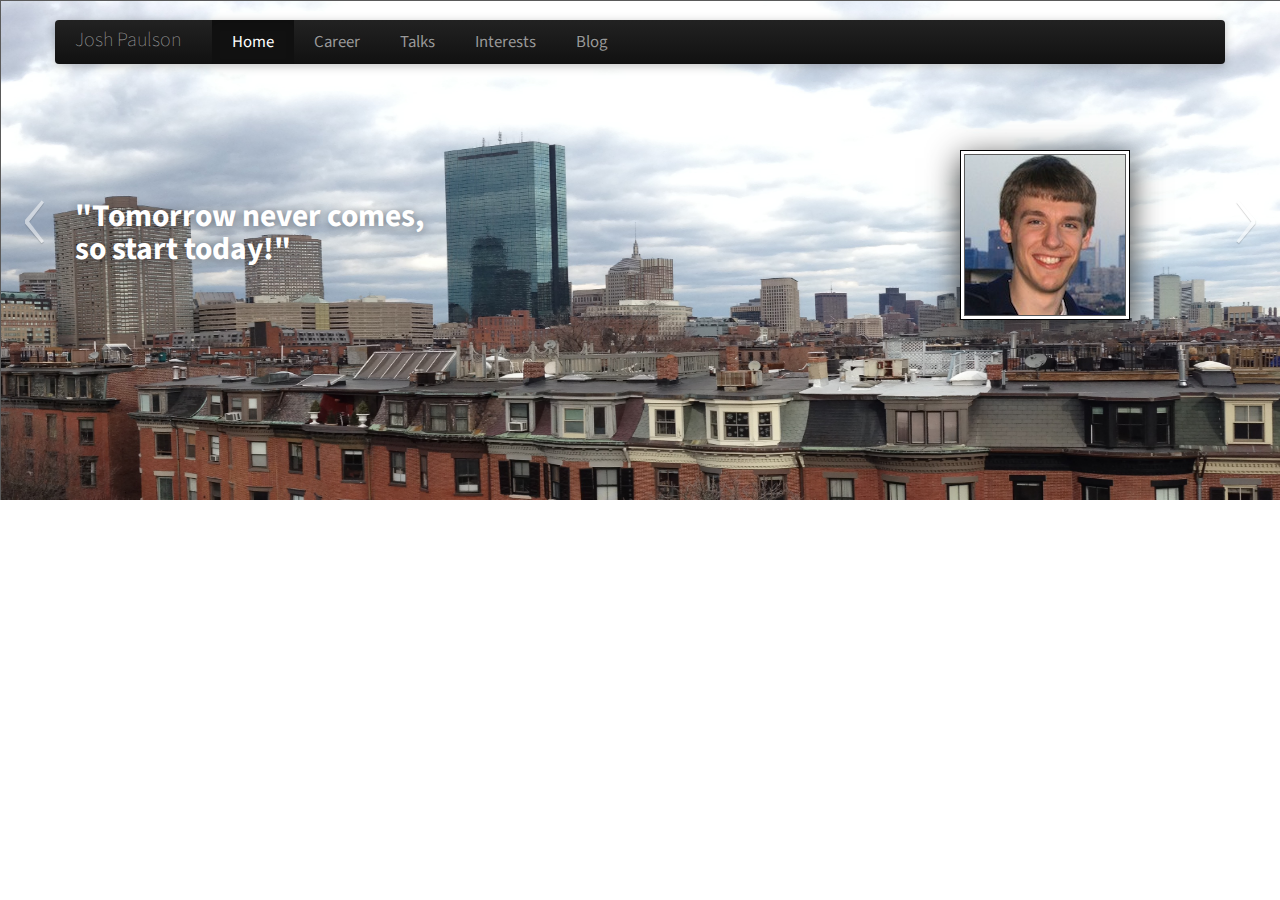
<file: web/index.html>
<!DOCTYPE html>
<html lang="en">
<head>
	<title>Josh Paulson - Home</title>
	<meta charset="UTF-8">
	<meta name="description" content="Personal website for Josh Paulson">
	<meta name="viewport" content="width=device-width, initial-scale=1.0">

	<link rel="stylesheet" type="text/css" href="./css/bootstrap.min.css">
	<link rel="stylesheet" type="text/css" href="./css/bootstrap-responsive.min.css">
	<link rel="stylesheet" type="text/css" href="./css/carousel.css">
	<link rel="stylesheet" type="text/css" href="./css/main.css">
	<link rel="stylesheet" type="text/css" href="http://fonts.googleapis.com/css?family=Source+Sans+Pro:400,600,700">

	<link rel="icon" href="./img/favicon.ico">

	<script src="./js/jquery-1.9.1.min.js"></script>
	<script src="./js/bootstrap.min.js"></script>
	<script src="./js/main.js"></script>

	<script>
		!function ($) {
			$(function(){
				$('#myCarousel').carousel()
				})
			}(window.jQuery)
	</script>

</head>

<body id="home">
	<div class="navbar-wrapper">
		<div class="container">
			<div class="navbar navbar-inverse">
				<div class="navbar-inner">
					<a class="brand" href="./">Josh Paulson</a>
					<ul class="nav">
						<li class="navhome"><a href="./">Home</a></li>
						<li class="navcareer"><a href="./career.html">Career</a></li>
						<li class="navtalks"><a href="">Talks</a></li>
						<li class="navinterests"><a href="./interests.html">Interests</a></li>
						<li class="navblog"><a href="http://joshpaulson.wordpress.com/">Blog</a></li>
					</ul>
				</div>
			</div>
		</div>
	</div>

	<div id="headshot">
		<img src="./img/joshpaulson.jpg" alt="Josh Paulson">
	</div>
	<div id="myCarousel" class="carousel slide">
		<div class="carousel-inner">
			<div class="item active">
				<img src="./img/boston-skyline.jpg" alt="Boston skyline from South End">
				<div class="container">
					<div class="carousel-caption">
						<h2>&#34;Tomorrow never comes, <br /> so start today!&#34;</h2>
					</div>
				</div>
			</div>
			<div class="item">
				<img src="./img/beinecke.jpg" alt="Beinecke Library">
				<div class="container">
					<div class="carousel-caption">
						<h2>&#34;You can&#39;t change the past, and don&#39;t think the future will change itself.&#34;</h2>
					</div>
				</div>
			</div>
			<div class="item">
				<img src="./img/sunset.jpg" alt="Boston sunset">
				<div class="container">
					<div class="carousel-caption">
						<h2>&#34;Diligence and determination will take you further than you think.&#34;</h2>
					</div>
				</div>
			</div>
		</div>
		<a class="left carousel-control" href="#myCarousel" data-slide="prev">&lsaquo;</a>
    <a class="right carousel-control" href="#myCarousel" data-slide="next">&rsaquo;</a>
	</div>

</body>
</html>
</file>
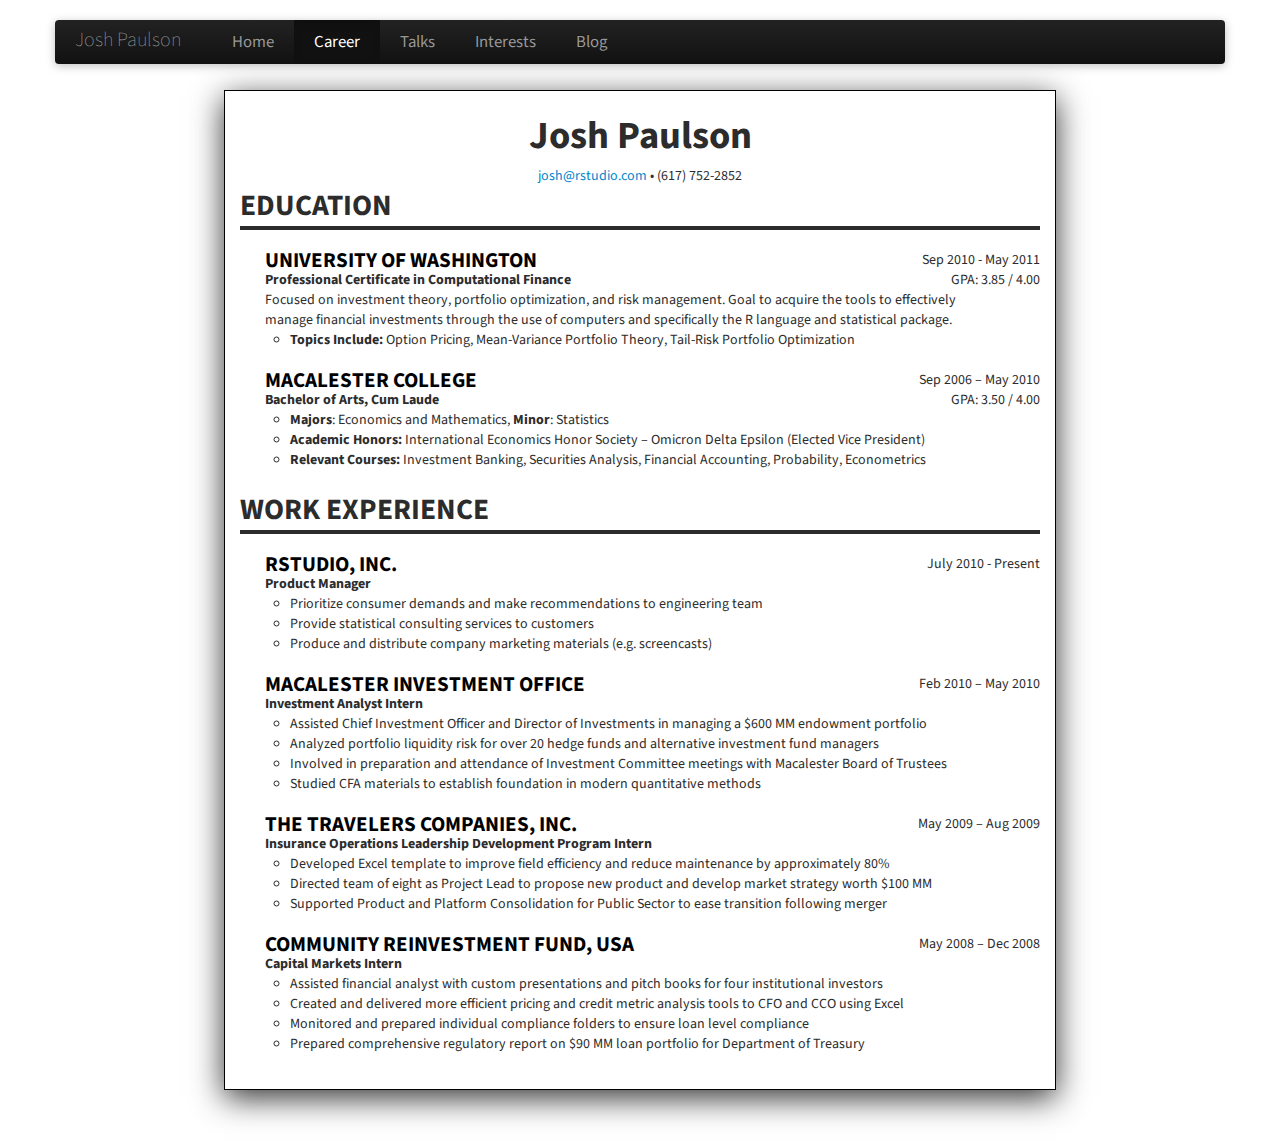
<file: web/career.html>
<!DOCTYPE html>
<html lang="en">
<head>
	<title>Josh Paulson - Career</title>
	<meta charset="UTF-8">
	<meta name="description" content="Josh Paulson Resume">
	<meta name="viewport" content="width=device-width, initial-scale=1.0">

	<link rel="stylesheet" type="text/css" href="./css/bootstrap.min.css">
	<link rel="stylesheet" type="text/css" href="./css/bootstrap-responsive.min.css">
	<link rel="stylesheet" type="text/css" href="./css/main.css">
	<link rel="stylesheet" type="text/css" href="./css/career.css">
	<link rel="stylesheet" type="text/css" href="http://fonts.googleapis.com/css?family=Source+Sans+Pro:400,600,700">

	<link rel="icon" href="./img/favicon.ico">

	<script src="./js/jquery-1.9.1.min.js"></script>
	<script src="./js/bootstrap.min.js"></script>
	<script src="./js/main.js"></script>

</head>

<body id="career">
	<div class="navbar-wrapper">
		<div class="container">
			<div class="navbar navbar-inverse">
				<div class="navbar-inner">
					<a class="brand" href="./">Josh Paulson</a>
					<ul class="nav">
						<li class="navhome"><a href="./">Home</a></li>
						<li class="navcareer"><a href="./career.html">Career</a></li>
						<li class="navtalks"><a href="">Talks</a></li>
						<li class="navinterests"><a href="./interests.html">Interests</a></li>
						<li class="navblog"><a href="http://joshpaulson.wordpress.com/">Blog</a></li>
					</ul>
				</div>
			</div>
		</div>
	</div>

	<div class="main">
		<div id="content">
			<div id="header">
				<h1>Josh Paulson</h1>
				<span><a href="mailto:josh&#0064;rstudio&#0046;com">josh&#0064;rstudio&#0046;com</a></span>
				<span>&#x2022;</span>
				<span>(617) 752-2852</span>
			</div>
			<div>
				<h2>Education</h2>
				<hr>
				<ul>
					<li class="section">
						<h3><a href="http://depts.washington.edu/compfin/certificate/cf-certificate">University of Washington</a></h3>
						<div class="right">Sep 2010 - May 2011</div>
						<h4><strong>Professional Certificate in Computational Finance</strong></h4>
						<div class="right">GPA: 3.85 / 4.00</div>
						<p>Focused on investment theory, portfolio optimization, and risk management. Goal to acquire the tools to effectively <br /> manage financial investments through the use of computers and specifically the R language and statistical package.</p>
						<ul>
							<li><strong>Topics Include:</strong> Option Pricing, Mean-Variance Portfolio Theory, Tail-Risk Portfolio Optimization</li>
						</ul>
					</li>
					<li class="section">
						<h3><a href="http://www.macalester.edu/">Macalester College</a></h3>
						<div class="right">Sep 2006 – May 2010</div>
						<h4><strong>Bachelor of Arts, Cum Laude</strong></h4>
						<div class="right">GPA: 3.50 / 4.00</div>
						<ul>
							<li><strong>Majors</strong>: Economics and Mathematics, <strong>Minor</strong>: Statistics</li>
							<li><strong>Academic Honors:</strong> International Economics Honor Society – Omicron Delta Epsilon (Elected Vice President)</li>
							<li><strong>Relevant Courses:</strong> Investment Banking, Securities Analysis, Financial Accounting, Probability, Econometrics</li>
						</ul>
					</li>
				</ul>
				<h2>Work Experience</h2>
				<hr>
				<ul>
					<li class="section">
						<h3><a href="http://www.rstudio.com/">RStudio, Inc.</a></h3>
						<div class="right">July 2010 - Present</div>
						<h4><strong>Product Manager</strong></h4>
						<br />
						<ul>
							<li>Prioritize consumer demands and make recommendations to engineering team</li>
							<li>Provide statistical consulting services to customers</li>
							<li>Produce and distribute company marketing materials (e.g. screencasts)</li>
						</ul>
					</li>
					<li class="section">
						<h3><a href="http://www.macalester.edu/investmentoffice/">Macalester Investment Office</a></h3>
						<div class="right">Feb 2010 – May 2010</div>
						<h4><strong>Investment Analyst Intern</strong></h4>
						<br />
						<ul>
							<li>Assisted Chief Investment Officer and Director of Investments in managing a $600 MM endowment portfolio</li>
							<li>Analyzed portfolio liquidity risk for over 20 hedge funds and alternative investment fund managers</li>
							<li>Involved in preparation and attendance of Investment Committee meetings with Macalester Board of Trustees</li>
							<li>Studied CFA materials to establish foundation in modern quantitative methods</li>
						</ul>
					</li>
					<li class="section">
						<h3><a href="https://www.travelers.com/">The Travelers Companies, Inc.</a></h3>
						<div class="right">May 2009 – Aug 2009</div>
						<h4><strong>Insurance Operations Leadership Development Program Intern</strong></h4>
						<br />
						<ul>
							<li>Developed Excel template to improve field efficiency and reduce maintenance by approximately 80%</li>
							<li>Directed team of eight as Project Lead to propose new product and develop market strategy worth $100 MM</li>
							<li>Supported Product and Platform Consolidation for Public Sector to ease transition following merger</li>
						</ul>
					</li>
					<li class="section">
						<h3><a href="http://www.crfusa.com/">Community Reinvestment Fund, USA</a></h3>
						<div class="right">May 2008 – Dec 2008</div>
						<h4><strong>Capital Markets Intern</strong></h4>
						<br />
						<ul>
							<li>Assisted financial analyst with custom presentations and pitch books for four institutional investors</li>
							<li>Created and delivered more efficient pricing and credit metric analysis tools to CFO and CCO using Excel</li>
							<li>Monitored and prepared individual compliance folders to ensure loan level compliance</li>
							<li>Prepared comprehensive regulatory report on $90 MM loan portfolio for Department of Treasury</li>
						</ul>
					</li>
				</ul>
			</div>
		</div>
	</div>

</body>
</html>
</file>
<file: web/css/carousel.css>
#headshot {
  position: absolute;
  z-index: 11;
  top: 150px;
  right: 150px;
  padding: 3px;
  border: black solid 1px;
  background-color: white;
  -webkit-box-shadow: 0px 8px 30px #333333;
  -moz-box-shadow: 0px 10px 80px #333333;
}

img {
  border: solid 1px;
}

.carousel {
  margin-bottom: 60px;
}

.carousel .container {
  position: relative;
  z-index: 9;
}

.carousel-control {
  height: 80px;
  margin-top: 0;
  font-size: 120px;
  text-shadow: 0 1px 1px rgba(0,0,0,.4);
  background-color: transparent;
  border: 0;
  z-index: 10;
}

.carousel .item {
  height: 500px;
}

.carousel img {
  position: absolute;
  top: 0;
  left: 0;
  min-width: 100%;
  height: 500px;
}

.carousel-caption {
  background-color: transparent;
  position: static;
  max-width: 550px;
  padding: 0 20px;
  margin-top: 200px;
}

.carousel-caption h1,
.carousel-caption .lead {
  margin: 0;
  line-height: 1.25;
  color: #fff;
  text-shadow: 0 1px 10px rgba(0,0,0,.4);
}

.carousel-caption h2,
.carousel-caption .lead {
  margin: 0;
  line-height: 1.05;
  color: #fff;
  text-shadow: 0 1px 10px rgba(0,0,0,.4);
}

.carousel-caption .btn {
  margin-top: 10px;
}
</file>
<file: web/css/main.css>
body {
	font-family: 'Source Sans Pro', sans-serif;
  color: #5a5a5a;
  padding-bottom: 40px;
}

.brand {
  margin-right: 10px;
}

.main {
  margin: 90px 50px 10px;
}

/* Remove thin dotted outline to fix Firefox bug*/
a:focus {
  outline: none;
}

.navbar-wrapper {
      position: absolute;
      top: 0;
      left: 0;
      right: 0;
      z-index: 10;
      margin-top: 20px;
      margin-bottom: -90px;
}

.navbar .navbar-inner {
  border: 0;
  -webkit-box-shadow: 0 2px 10px rgba(0,0,0,.25);
     -moz-box-shadow: 0 2px 10px rgba(0,0,0,.25);
          box-shadow: 0 2px 10px rgba(0,0,0,.25);
}

.navbar .nav > li > a {
  padding: 12px 20px;
  font-size: 1.2em;
}

/* Responsive css from Bootstrap */

/* Fix print issue in Chrome as a result of bootstrap */
@media print {
  a[href]:after {
    content: none !important;
  }
}

@media (max-width: 979px) {
  .container.navbar-wrapper {
    margin-bottom: 0;
    width: auto;
  }
  .navbar-inner {
    border-radius: 0;
    margin: -20px 0;
  }
  .carousel .item {
    height: 500px;
  }
  .carousel img {
    width: auto;
    height: 500px;
  }
}

@media (max-width: 767px) {
  .navbar-inner {
    margin: -20px;
  }
  .carousel {
    margin-left: -20px;
    margin-right: -20px;
  }
  .carousel .container {
  }
  .carousel .item {
    height: 300px;
  }
  .carousel img {
    height: 300px;
  }
  .carousel-caption {
    width: 65%;
    padding: 0 70px;
    margin-top: 100px;
  }
  .carousel-caption h1 {
    font-size: 30px;
  }
  .carousel-caption .lead,
  .carousel-caption .btn {
    font-size: 18px;
  }
}
</file>
<file: web/css/career.css>
body {
	color: #2C2C2C;
}

h2 {
	margin: 0px; 
	font-size: 2.1em;
	text-transform: uppercase;
}

h3 {
  float: left;
  margin: 0;
  font-size: 1.5em;
  line-height: 20px;
  text-transform: uppercase;
}

h4 {
  float: left;
  margin: 0;
  font-size: 1em;
}

#content {
	width: 800px;
	margin-right: auto;
	margin-left: auto;
	border: 1px solid black;
	padding: 15px;
	background-color: white;
	-webkit-box-shadow: 0px 8px 30px #333333;
  -moz-box-shadow: 0px 10px 80px #333333;
}

#header {
	text-align: center;
}

.section {
	list-style-type: none;
	margin: 20px 0px;
}

.section a {
	color: black;
}

.right {
	text-align: right;
}

p {
	margin: 0px;
}

hr {
	margin: 0px 0px 10px;
	border-color: #2C2C2C;
	border-width: 2px;
}
</file>
